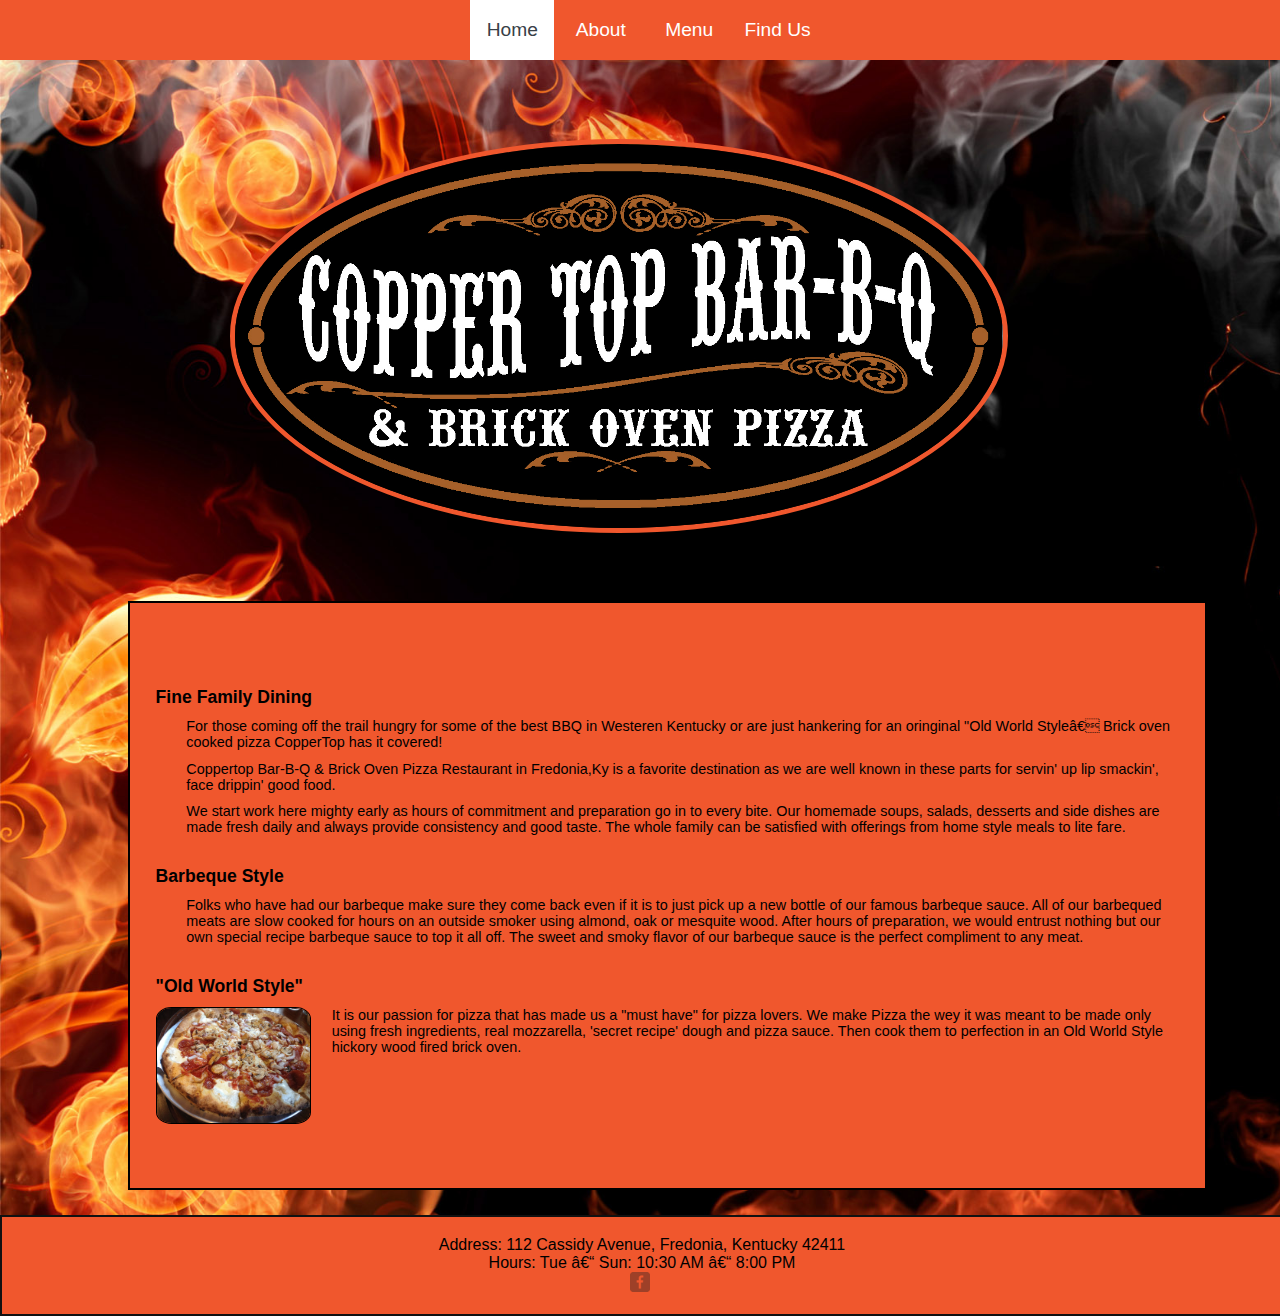
<file: index.html>
<!DOCTYPE html>
<html>
<head>
  <title>Copper Top BBQ</title>
  <link rel="stylesheet" href="css/reset.css">
<link rel="stylesheet" href="css/style.css" type="text/css" media="screen" title="no title" charset="utf-8">
  <link rel="stylesheet" href="css/responsive.css">
</head>
<body id="indexBackground">

  <div id="menu">
    <ul>
      <li class="selected"><a href="index.html">Home</a></li>
      <li><a href="about.html">About</a></li>
      <li><a href="menu.html">Menu</a></li>
      <li><a href="contact.html">Find Us</a></li>
    </ul>
  </div>	
  
  <div class="container">
      <img class="indexPgImg" src="img/sign.JPG" alt="Copper Tops Logo Image">
  </div>
    
  
  <div class="indexInfo overlay"> <!--Information about Copper Top BBQ -->
    <h2>Fine Family Dining</h2>
      <p>For those coming off the trail hungry for some of the best BBQ in Westeren Kentucky or are just hankering for an oringinal "Old World Style” Brick oven cooked pizza CopperTop has it covered!</p>
      <p>Coppertop Bar-B-Q & Brick Oven Pizza Restaurant in Fredonia,Ky is a favorite destination as we are well known in these parts for servin' up lip smackin', face drippin' good food.</p>
      <p>We start work here mighty early as hours of commitment and preparation go in to every bite. Our homemade soups, salads, desserts and side dishes are made fresh daily and always provide consistency and good taste. The whole family can be satisfied with offerings from home style meals to lite fare.</p>

    <h2>Barbeque Style</h2>
      <p>Folks who have had our barbeque make sure they come back even if it is to just pick up a new bottle of our famous barbeque sauce. All of our barbequed meats are slow cooked for hours on an outside smoker using almond, oak or mesquite wood. After hours of preparation, we would entrust nothing but our own special recipe barbeque sauce to top it all off. The sweet and smoky flavor of our barbeque sauce is the perfect compliment to any meat.</p>

    <h2>"Old World Style"</h2>
      <a id="oldWorldImg" href="img/Pizza01.png"> 
        <img id="pizzaImg01" src="img/Pizza01.png" alt="Old World Style Pizza"> 
      </a> 

      <p id="oldWorldText">It is our passion for pizza that has made us a "must have" for pizza lovers. We make Pizza the wey it was meant to be made only using fresh ingredients, real mozzarella, 'secret recipe' dough and pizza sauce.  Then cook them to perfection in an Old World Style hickory wood fired brick oven.</p> 
    </div> <!--End div id="info"-->
    
   <footer>
      <p>Address: 112 Cassidy Avenue, Fredonia, Kentucky 42411</p>
      <p>Hours: Tue – Sun: 10:30 AM – 8:00 PM</p>
        <a href="https://www.facebook.com/pages/CopperTop-Bar-B-Q/169907099821047?fref=ts">
          <img src="img/facebook-wrap.png" alt="Facebook Logo" class="social-icon">
        </a>
    </footer> 
    
<script src="http://code.jquery.com/jquery-1.11.0.min.js" type="text/javascript" charset="utf-8"></script>
<script src="js/app.js" type="text/javascript" charset="utf-8"></script>

  <div> <!-- wrapper -->
</body>
</html>
</file>
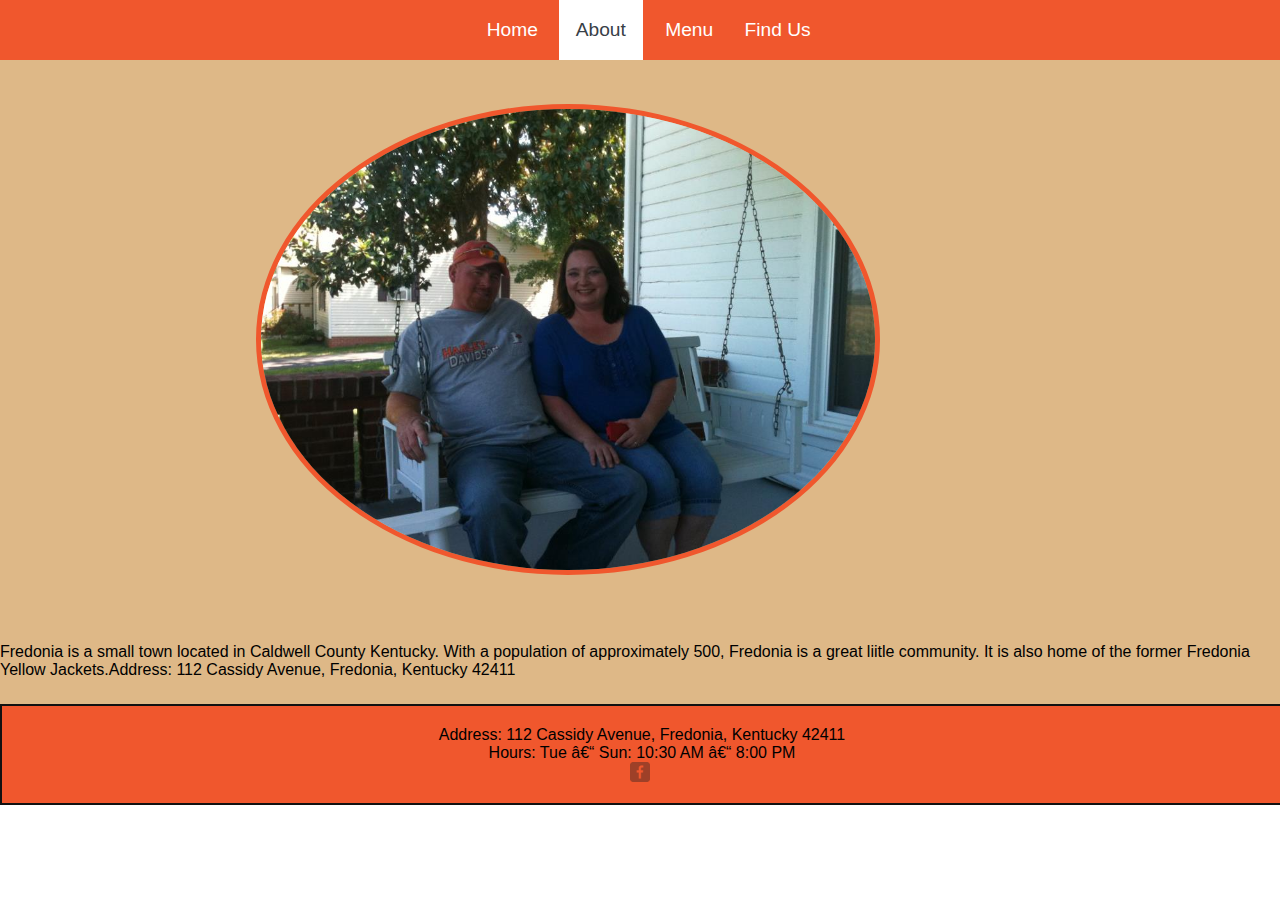
<file: about.html>
<!DOCTYPE html>
<html>
<head>
<title>Copper Top BBQ</title>
  <link rel="stylesheet" href="css/reset.css">
<link rel="stylesheet" href="css/style.css" type="text/css" media="screen" title="no title" charset="utf-8">
  <link rel="stylesheet" href="css/responsive.css">
</head>

<body class="aboutPg">
	
  <div id="menu">
		<ul>
			<li><a href="index.html">Home</a></li>
			<li class="selected"><a href="about.html">About</a></li>
			<li><a href="menu.html">Menu</a></li>
      <li><a href="contact.html">Find Us</a></li>
		</ul>
	</div>
	
  <div class="aboutContainer">
    <img class="aboutPgImg" src="img/Missy%20and%20Chad.jpg" alt="Picture of owners sitting on porch swing">
  </div>
  
  <div class="aboutInfo">
    <p>Fredonia is a small town located in Caldwell County Kentucky. With a population of approximately 500, Fredonia is a great liitle community. It is also home of the former Fredonia Yellow Jackets.Address: 112 Cassidy Avenue, Fredonia, Kentucky 42411</p>
  </div>
	
  <footer>
      <p>Address: 112 Cassidy Avenue, Fredonia, Kentucky 42411</p>
      <p>Hours: Tue – Sun: 10:30 AM – 8:00 PM</p>
           <a href="https://www.facebook.com/pages/CopperTop-Bar-B-Q/169907099821047?fref=ts">
          <img src="img/facebook-wrap.png" alt="Facebook Logo" class="social-icon">
        </a>
    </footer> 
    
<script src="http://code.jquery.com/jquery-1.11.0.min.js" type="text/javascript" charset="utf-8"></script>
<script src="js/app.js" type="text/javascript" charset="utf-8"></script>


</body>
</html>
</file>
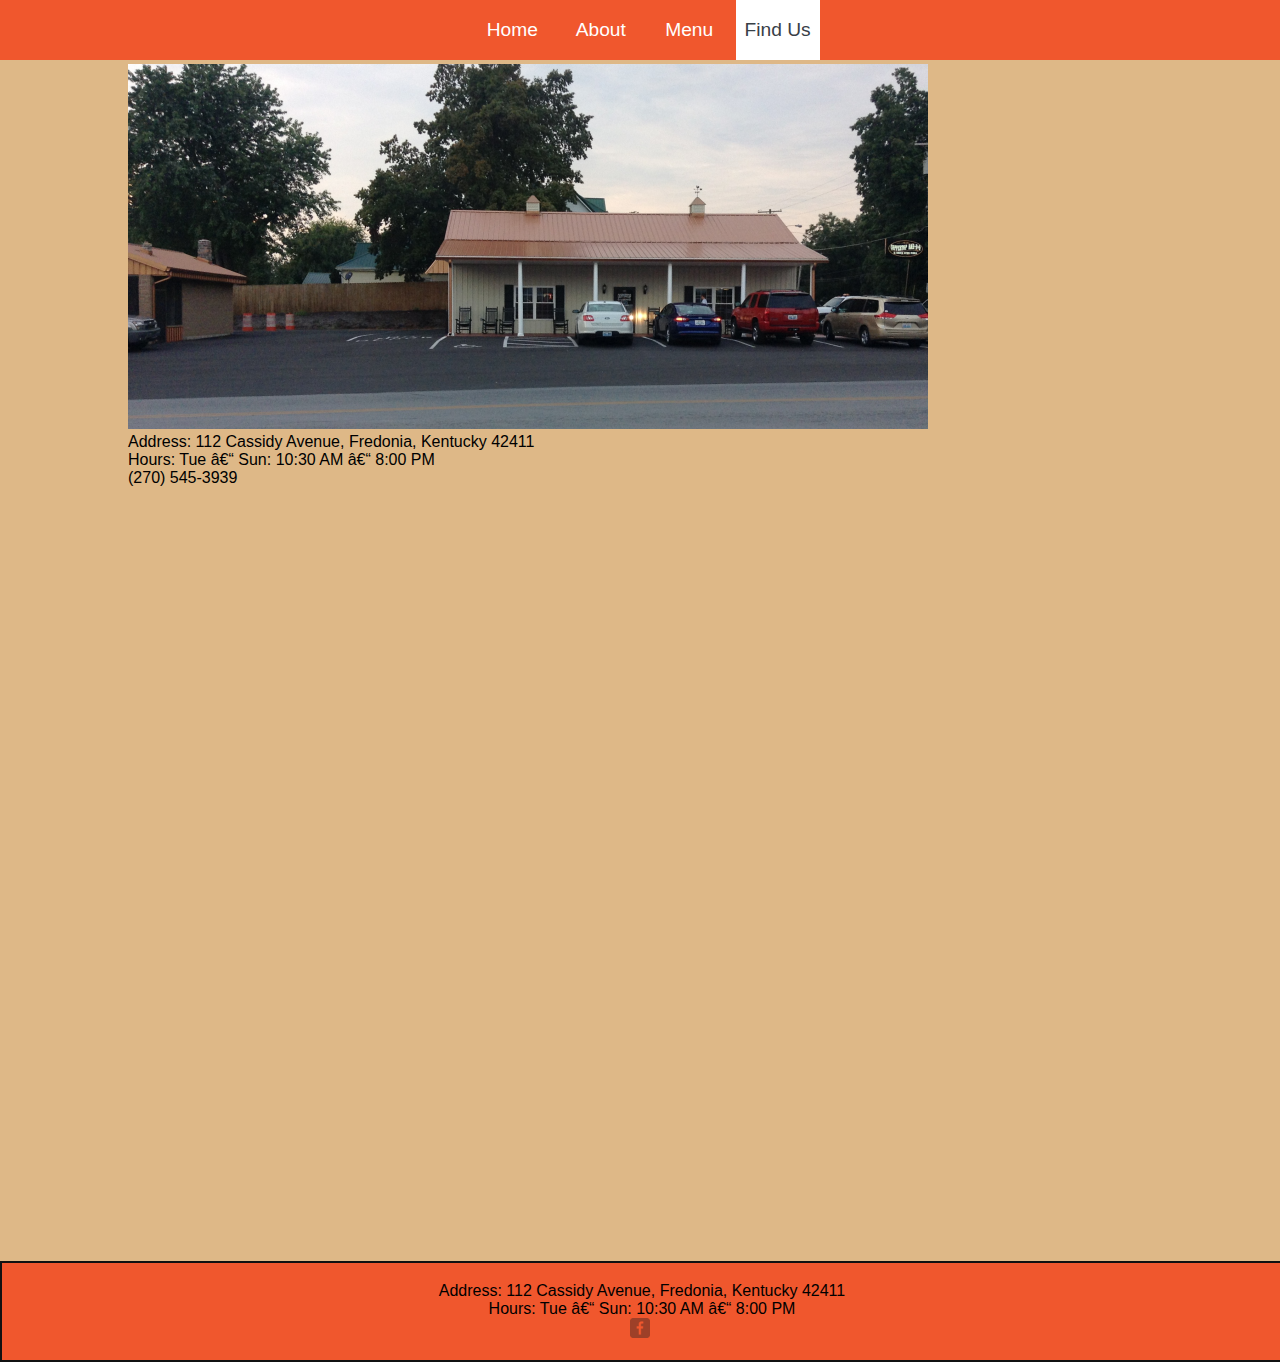
<file: contact.html>
<!DOCTYPE html>
<html>
<head>
  <title>Copper Top BBQ</title>
  <link rel="stylesheet" href="css/reset.css">
<link rel="stylesheet" href="css/style.css" type="text/css" media="screen" title="no title" charset="utf-8">
  <link rel="stylesheet" href="css/responsive.css">
</head>
<body class="contactPg">
	
  <div id="menu">
		<ul>
			<li><a href="index.html">Home</a></li>
			<li><a href="about.html">About</a></li>
      <li><a href="menu.html">Menu</a></li>
			<li class="selected"><a href="contact.html">Find Us</a></li>
    </ul>
	</div>
	
  <div class="container">
    <img class="contactPageImg" src="img/Building.png" alt="Copper Top Restaurant Image">
      <p>Address: 112 Cassidy Avenue, Fredonia, Kentucky 42411</p>
      <p>Hours: Tue – Sun: 10:30 AM – 8:00 PM</p>
      <p>(270) 545-3939</p>
   
  </div>
  
  <div id="map">  
    <iframe src="https://www.google.com/maps/embed?pb=!1m18!1m12!1m3!1d3177.615120441979!2d-88.0574184697889!3d37.20937012480217!2m3!1f0!2f0!3f0!3m2!1i1024!2i768!4f13.1!3m3!1m2!1s0x0000000000000000%3A0x7bec84564f664847!2sCoppertop+Barbeque!5e0!3m2!1sen!2sus!4v1436209927219" width="600" height="450" frameborder="0" style="border:0" allowfullscreen></iframe>
  </div>
  
  <footer>
      <p>Address: 112 Cassidy Avenue, Fredonia, Kentucky 42411</p>
      <p>Hours: Tue – Sun: 10:30 AM – 8:00 PM</p>
           <a href="https://www.facebook.com/pages/CopperTop-Bar-B-Q/169907099821047?fref=ts">
          <img src="img/facebook-wrap.png" alt="Facebook Logo" class="social-icon">
        </a>
    </footer> 
    
<script src="http://code.jquery.com/jquery-1.11.0.min.js" type="text/javascript" charset="utf-8"></script>
<script src="js/app.js" type="text/javascript" charset="utf-8"></script>

  </body>
</html>
</file>
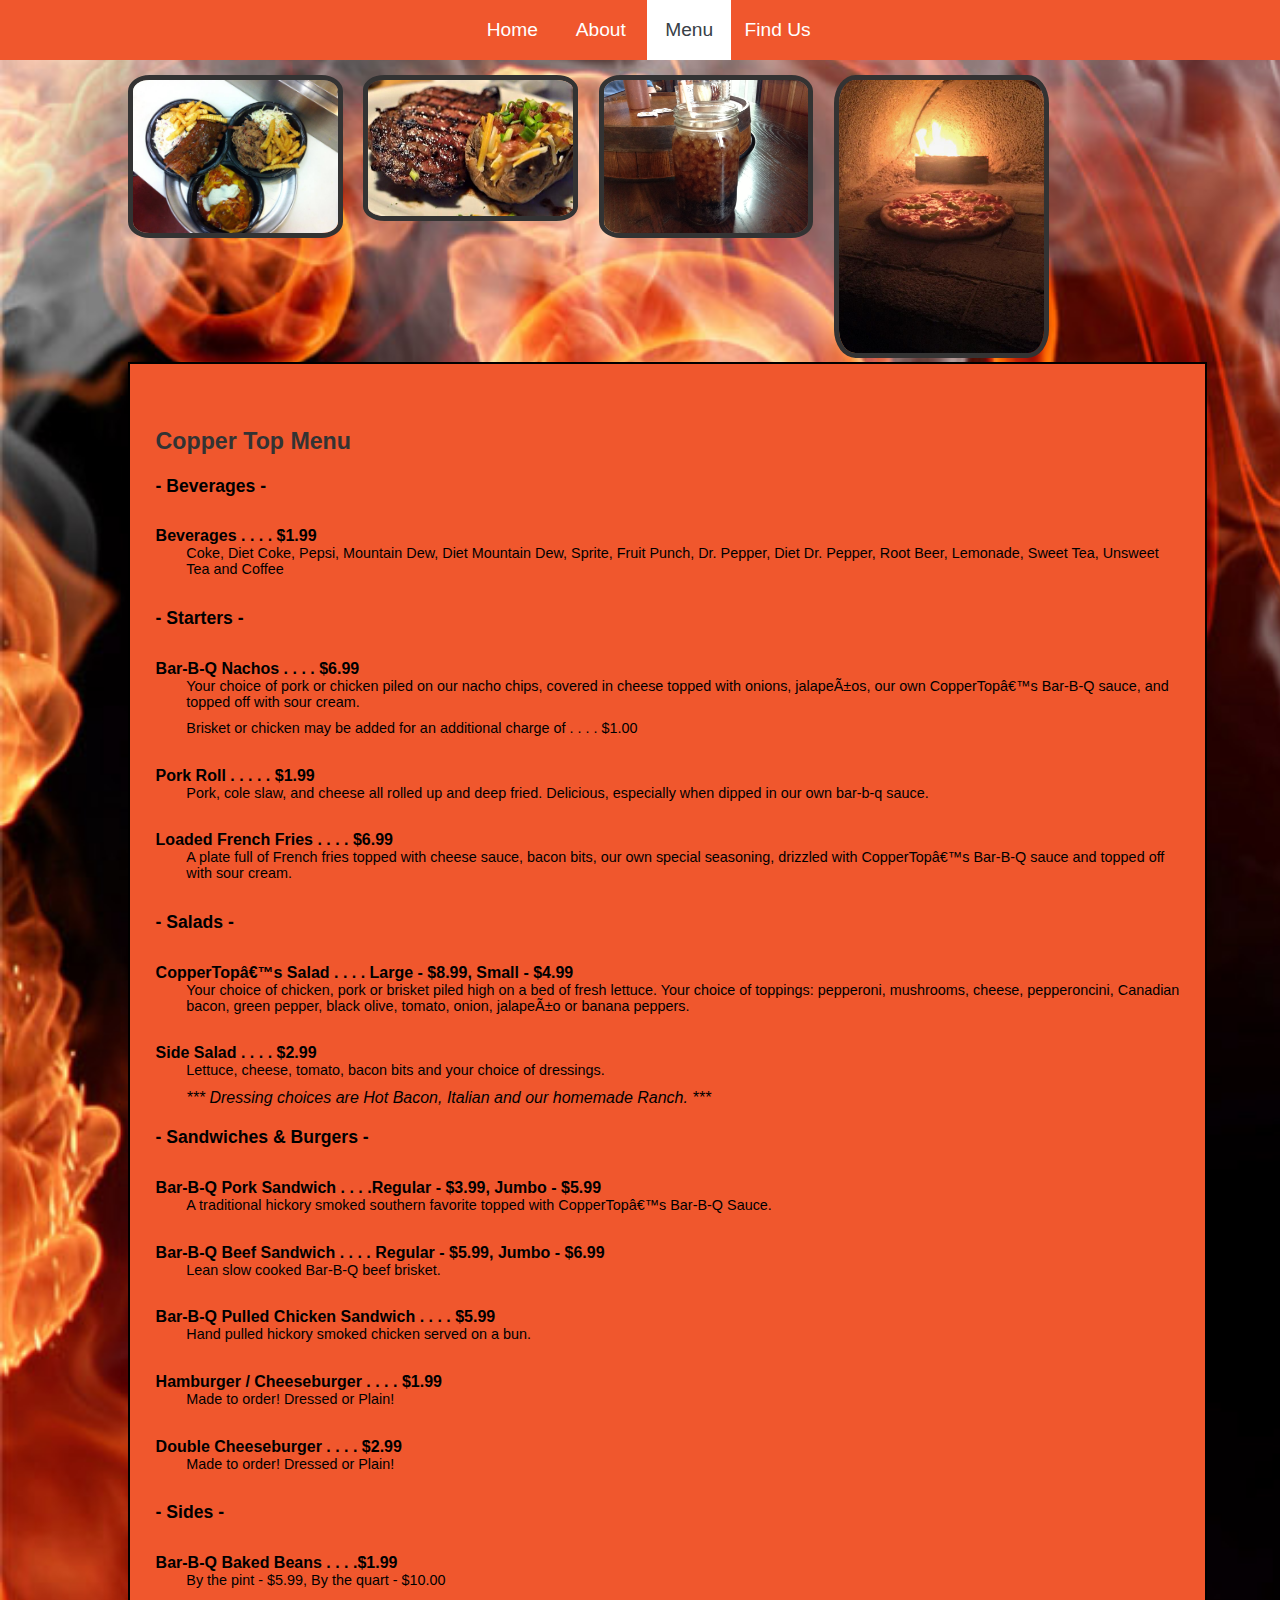
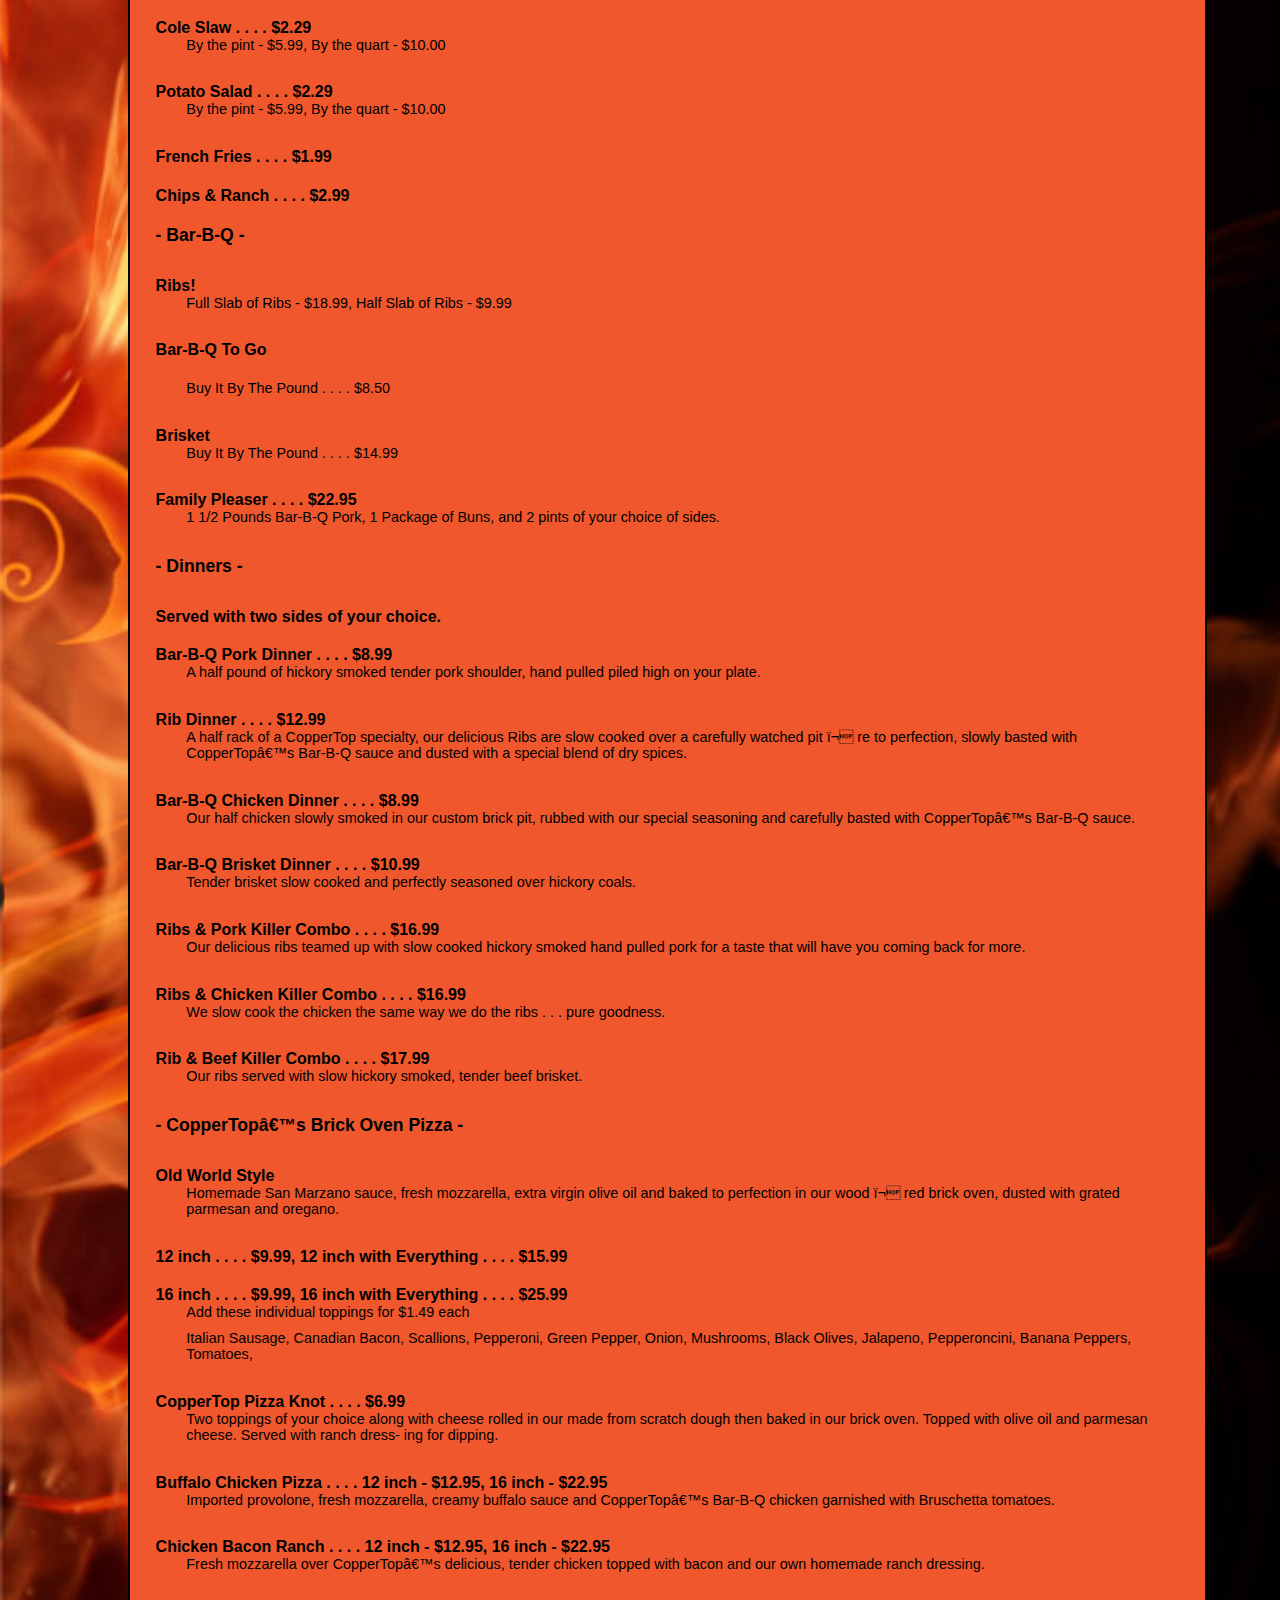
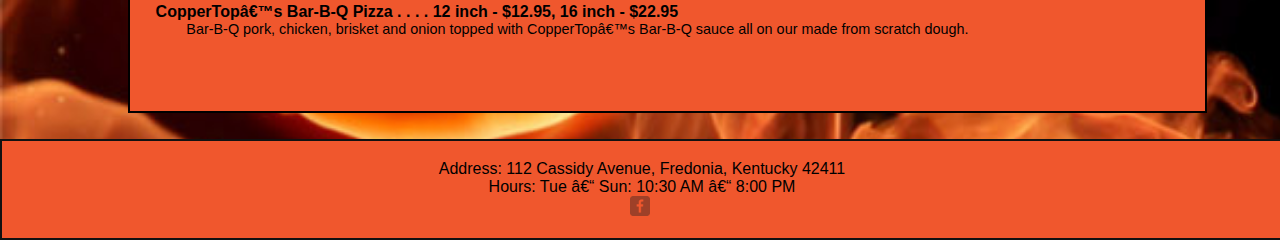
<file: menu.html>
<!DOCTYPE html>
<html>
<head>
  <title>Copper Top BBQ</title>
  <link rel="stylesheet" href="css/reset.css">
  <link rel="stylesheet" href="css/style.css" type="text/css" media="screen" title="no title" charset="utf-8">
  <link rel="stylesheet" href="css/responsive.css">
</head>
<body id="menuBackground">
	
  <div id="menu">
		<ul>
			<li><a href="index.html">Home</a></li>
			<li><a href="about.html">About</a></li>
			<li class="selected"><a href="menu.html">Menu</a></li>
      <li><a href="contact.html">Find Us</a></li>
		</ul>
	</div> <!-- End id="mwnu" -->
	
    <div id="gallery" class="overlay">
	     <!-- thumbnail image -->
    
      <a href="img/ThreePlates.jpg">
        <img class="foodImg" src="img/ThreePlates.jpg" alt="Three Plates of BBQ"> 
      </a>

      <a href="img/SteakandPatato.jpg">
         <img class="foodImg" src="img/SteakandPatato.jpg" alt="Steak and Baked Patato Plate"> 
      </a>

      <a href="img/GlassJars.png">
        <img class="foodImg" src="img/GlassJars.png" alt="Mason Jar of Iced Tea"> 
      </a>

      <a href="img/PizzaInOven.jpg">
         <img class="foodImg" src="img/PizzaInOven.jpg" alt="Old World Style Pizza in Oven"> 
      </a>
    </div>
  
  <div class="menuInfo">  
    <h1>Copper Top Menu</h1> 
      
    <h2>-  Beverages  -</h2>
      <h3>Beverages . . . . $1.99</h3>
        <p>Coke, Diet Coke, Pepsi, Mountain Dew, Diet Mountain Dew, Sprite, Fruit Punch, Dr. Pepper, Diet Dr. Pepper, Root Beer, Lemonade, Sweet Tea, Unsweet Tea and Coffee</p>

    <h2>-  Starters  -</h2>
      <h3>Bar-B-Q Nachos . . . . $6.99</h3>
        <p>Your choice of pork or chicken piled on our nacho chips, covered in cheese topped with onions, jalapeños, our own CopperTop’s Bar-B-Q sauce, and topped off with sour cream.</p>
        <p>Brisket or chicken may be added for an additional charge of . . . . $1.00</p>
      
      <h3>Pork Roll . . . . . $1.99</h3>
        <p>Pork, cole slaw, and cheese all rolled up and deep fried. Delicious, especially when dipped in our own bar-b-q sauce.</p>
      
      <h3>Loaded French Fries . . . . $6.99</h3>
        <p>A plate full of French fries topped with cheese sauce, bacon bits, our own special seasoning, drizzled with CopperTop’s Bar-B-Q sauce and topped off with sour cream.</p>

    <h2>-  Salads  -</h2>
      <h3>CopperTop’s Salad . . . . Large - $8.99, Small - $4.99</h3>
        <p>Your choice of chicken, pork or brisket piled high on a bed of fresh lettuce. Your choice of toppings: pepperoni, mushrooms, cheese, pepperoncini, Canadian bacon, green pepper, black olive, tomato, onion, jalapeño or banana peppers.</p>
      
      <h3>Side Salad . . . . $2.99</h3>
        <p>Lettuce, cheese, tomato, bacon bits and your choice of dressings.</p>
        <p1>*** Dressing choices are Hot Bacon, Italian and our homemade Ranch. ***</p1>

    <h2>-  Sandwiches & Burgers  -</h2>
      <h3>Bar-B-Q Pork Sandwich . . . .Regular - $3.99, Jumbo - $5.99</h3>
        <p>A traditional hickory smoked southern favorite topped with CopperTop’s Bar-B-Q Sauce.</p>
    
      <h3>Bar-B-Q Beef Sandwich . . . . Regular - $5.99, Jumbo - $6.99</h3>
        <p>Lean slow cooked Bar-B-Q beef brisket.</p> 
       
      <h3>Bar-B-Q Pulled Chicken Sandwich . . . . $5.99</h3>
        <p>Hand pulled hickory smoked chicken served on a bun.</p>
      
      <h3>Hamburger / Cheeseburger . . . . $1.99</h3>
        <p>Made to order! Dressed or Plain!</p>
          
      <h3>Double Cheeseburger . . . . $2.99</h3>
        <p>Made to order! Dressed or Plain!</p>
  
        
      <h2>-  Sides  -</h2>

        <h3>Bar-B-Q Baked Beans . . . .$1.99</h3>  
          <p>By the pint - $5.99,  By the quart - $10.00</p>
          
        <h3>Cole Slaw . . . . $2.29</h3>
          <p>By the pint - $5.99, By the quart - $10.00</p>
          
        <h3>Potato Salad . . . . $2.29</h3>
          <p>By the pint - $5.99, By the quart - $10.00</p> 
          
        <h3>French Fries . . . . $1.99</h3> 
          
        <h3>Chips & Ranch . . . . $2.99</h3>
          
      <h2>-  Bar-B-Q  -</h2>
    
    <h3>Ribs!</h3>
        <p>Full Slab of Ribs - $18.99, Half Slab of Ribs - $9.99</p>
    
      <h3> Bar-B-Q To Go<h3>
        <p>Buy It By The Pound . . . . $8.50</p> 
        
        <h3>Brisket</h3>
        <p>Buy It By The Pound . . . . $14.99</p> 
          
        <h3>Family Pleaser . . . . $22.95</h3>
        <p>1 1/2 Pounds Bar-B-Q Pork, 1 Package of Buns, and 2 pints of your choice of sides.</p>

            
    <h2>-  Dinners  -</h2>
        
      <h3>Served with two sides of your choice.</h3>

      <h3>Bar-B-Q Pork Dinner . . . . $8.99</h3>
        <p>A half pound of hickory smoked tender pork shoulder, hand pulled piled high on your plate.</p>
      <h3>Rib Dinner . . . . $12.99</h3>
        <p>A half rack of a CopperTop specialty, our delicious Ribs are slow cooked over a carefully watched pit ﬁ re to perfection, slowly basted with CopperTop’s Bar-B-Q sauce and dusted with a special blend of dry spices.</p>
      <h3>Bar-B-Q Chicken Dinner . . . . $8.99</h3>
        <p>Our half chicken slowly smoked in our custom brick pit, rubbed with our special seasoning and carefully basted with CopperTop’s Bar-B-Q sauce.</p>
      <h3>Bar-B-Q Brisket Dinner . . . . $10.99</h3>
        <p>Tender brisket slow cooked and perfectly seasoned over hickory coals.</p>
      <h3>Ribs & Pork Killer Combo . . . . $16.99</h3>
        <p>Our delicious ribs teamed up with slow cooked hickory smoked hand pulled pork for a taste that will have you coming back for more.</p>
      <h3>Ribs & Chicken Killer Combo . . . . $16.99</h3>
        <p>We slow cook the chicken the same way we do the ribs . . . pure goodness.</p>
      <h3>Rib & Beef Killer Combo . . . . $17.99</h3>
        <p>Our ribs served with slow hickory smoked, tender beef brisket.</p> 
        
        
    <h2>-  CopperTop’s Brick Oven Pizza  - </h2>
    <h3>Old World Style</h3>
        <p>Homemade San Marzano sauce, fresh mozzarella, extra virgin olive oil and baked to perfection in our wood ﬁ red brick oven, dusted with grated parmesan and oregano.</p>

      <h3>12 inch . . . . $9.99, 12 inch with Everything . . . . $15.99</h3> 
      <h3>16 inch . . . . $9.99, 16 inch with Everything . . . . $25.99</h3>
        <p>Add these individual toppings for $1.49 each</p>
        <p>Italian Sausage,  Canadian Bacon,  Scallions,  Pepperoni,  Green Pepper,  Onion,  Mushrooms,  Black Olives,  Jalapeno,  Pepperoncini,  Banana Peppers,  Tomatoes, </p>

      <h3>CopperTop Pizza Knot . . . . $6.99</h3>
        <p>Two toppings of your choice along with cheese rolled in our made from scratch dough then baked in our brick oven. Topped with olive oil and parmesan cheese. Served with ranch dress- ing for dipping.</p>
      <h3>Buffalo Chicken Pizza . . . . 12 inch - $12.95, 16 inch - $22.95</h3>
        <p>Imported provolone, fresh mozzarella, creamy buffalo sauce and CopperTop’s Bar-B-Q chicken garnished with Bruschetta tomatoes.</p>
      <h3>Chicken Bacon Ranch . . . . 12 inch - $12.95, 16 inch - $22.95</h3>
        <p>Fresh mozzarella over CopperTop’s delicious, tender chicken topped with bacon and our own homemade ranch dressing.</p>
      <h3>CopperTop’s Bar-B-Q Pizza . . . . 12 inch - $12.95, 16 inch - $22.95</h3>
        <p>Bar-B-Q pork, chicken, brisket and onion topped with CopperTop’s Bar-B-Q sauce all on our made from scratch dough.</p>
 </div> 
  <footer>
      <p>Address: 112 Cassidy Avenue, Fredonia, Kentucky 42411</p>
      <p>Hours: Tue – Sun: 10:30 AM – 8:00 PM</p>
        <a href="https://www.facebook.com/pages/CopperTop-Bar-B-Q/169907099821047?fref=ts">
          <img src="img/facebook-wrap.png" alt="Facebook Logo" class="social-icon">
        </a>
    </footer> 
    
<script src="http://code.jquery.com/jquery-1.11.0.min.js" type="text/javascript" charset="utf-8"></script>
<script src="js/app.js" type="text/javascript" charset="utf-8"></script>
        
</body>
</html>
</file>
<file: css/style.css>
/******************************/
/***   Full screen image    ***/
/******************************/
#indexBackground,
#menuBackground {
  background-image: url(../img/Fire-And-Smoke.jpg);
  -webkit-background-size: cover;
  -moz-background-size: cover;
  -o-background-size: cover;
  background-size: cover;
  }

/******************************/
/***        General         ***/
/*******************************/
body {
  font-family: 'Arial', sans-serif;
  }

#menu {
	width: 100%;
  position: fixed;
  background: rgb(240, 87, 45); 
  height: 40px;
	padding: 0 5px;
	text-align: center;
  top: 0;
  z-index: 100;
  } 

/*******************************/
/***       Navigation        ***/
/*******************************/
ul {
	list-style: none;
  }

ul li {
	display: inline-block;
	width: 84px;
	text-align: center;
  }

ul li a {
	color: #fff;
	width: 100%;
	line-height: 60px;
	text-decoration: none;
  font-size: 1.2em;
  }

ul li.selected {
	background: #fff;
  }

ul li.selected a {
	color: #384047;
  }

#select {
	width: 100%;
	margin: 11px  0 11px 2%;
	float: left;
  }

/*******************************/
/*** Logo and Image sectionn ***/
/*******************************/
.container {
  display: inline-block;
  width: 100%;
  margin: 40px 0 0 0;
  padding: 5% 0;
  } 

.indexPgImg,
.menuPgImg,
.aboutPgImg {
  border: 5px solid rgb(240, 87, 45);
  } 

.indexPgImg {
  width: 75%;
  border-radius: 50%;
  text-align: center;
  }

.menuPgImg {
  width: 40%;
  border-radius: 10%;
  } 

.aboutPgImg {
  width: 60%;
  border-radius: 50%;
  text-align: center
  } 


.aboutContainer {
  display: inline-block;
  width: 80%;
  margin: 40px 20% 0 20%;
  padding: 5% 0;
  } 


/*******************************************/
/*** Page informatopm "info" div section ***/
/*******************************************/
.indexInfo,
.menuInfo {
  display: inline-block;
  text-align: left;
  background-color: rgb(240, 87, 45);
  border: 2px solid black;
  width: 100%;
  padding: 5% 2%;
  margin: 10% 0 0 0;
  } 

.menuInfo h1 {
  font-size: 145%;
  color: #333;
  font-weight: 600;
  }

.indexInfo h2,
.menuInfo h2 {  
  font-size: 110%;
  color: black;
  font-weight: 600;
  margin-bottom: 1%;
  padding-top: 2%;
  }

.indexInfo h3,
.menuInfo h3 {  
  font-size: 100%;
  color: black;
  font-weight: 600;
  margin-bottom: 0%;
  padding-top: 2%;
  }

.indexInfo p,
.menuInfo p {
  color: Black;
  font-size: 90%;
  font-weight: 500;
  margin-bottom: 1%;
  padding-left: 3%;
  }

.menuInfo p1 {
  color: Black;
  margin-bottom: 1%;
  font-style: italic;
  padding-left: 3%;
  }

#pizzaImg01,
#gallery {
  display: none;
  }


/*******************************************/
/*** Find Us information "contact" div section ***/
/*******************************************/

#map {
  margin: 0% 20% 20% 20%;
}

/*******************************************/
/*** About "about" div section ***/
/*******************************************/

.contactPg,
.aboutPg {
  background-color: burlywood; 
  } 


/*******************************/
/*** Picture Overlay Coding  ***/
/*******************************/
#overlay {
  background:rgba(0,0,0,.8);
  width:100%;
  height:300%;
  position: fixed;
  top:0;
  left:0;
  display:none;
  text-align:center;  
	}

#overlay img {
  margin-top: 10%;
  max-width: 50%;
  }

#overlay p {
  color:white;
  }

/*******************************/
/*** Footer                  ***/
/*******************************/
footer {
  width: 100%;
  background: rgba(240, 87, 45, 1); 
  padding: 1.5% 0 1% 0;
  margin-top: 2%;
	text-align: center;
  bottom: 0;
  border: 2px solid #111;
 
  }

.social-icon {
  width: 20px;
  height: 20px;
  margin: 0 5px 5px 0;
  } 

.clearfix {
  overflow: auto;
}
</file>
<file: css/responsive.css>
/** 
Modify CSS to hide links on small width and show button and select
Also hides select and button on larger width and show's links
**/

@media screen and (max-width: 480px) {
#menu ul {
    display:none;
  }
}


/************************************************************/
@media screen and (min-width: 480px) {
#menu select, #menu button {
    display:none;
  }

#menu {
  height: 60px;
  width 80%: 
  }
  
/**********************************/
/*** Below menu header Images   ***/
/**********************************/

.indexInfo,
.menuInfo {
  width: 80%; 
  margin: 0% 10% 0% 10%; 
  }
    
/**********************************/
/*** Below menu header Images   ***/
/**********************************/
.container {
  width: 80%;
  margin: 0% 10% 0% 10%; 
  }
 
.indexPgImg,
.menuPgImg {
  margin: 75px 10% 0% 10%; 
  float: center;
  width: 80%;
  } 
  
.indexPgImg {
  width: 75%;
  } 
  
.menuPgImg {
  width: 40%;
  } 

#pizzaImg01 {
  display: inline-block;
  width: 15%;
  border-radius: 10%;
  margin-right: 2%;
  border: 1px solid black;
  float: left;
} 

  
/*******************************/
/*** Menu gallery of images  ***/
/*******************************/

#gallery {
  display: inline-block;
  margin: 75px 10% 0% 10%; 
  float: center;
  width: 80%;
  }
  
#gallery .foodImg {
 /* width: 20%;*/
  width: 20%;
  height: 20%;
  border-radius: 10%;
  margin-right: 2%;
  border: 5px solid #333;
  float: left;
  overflow: hidden;
  }
  
#gallery .foodImg a {
  overflow: hidden;
	}
  
#gallery .foodImg a img {
	height: 100%; 
	align-self: center;
	}
  
} <!-- End nin-width: 568px -->
</file>
